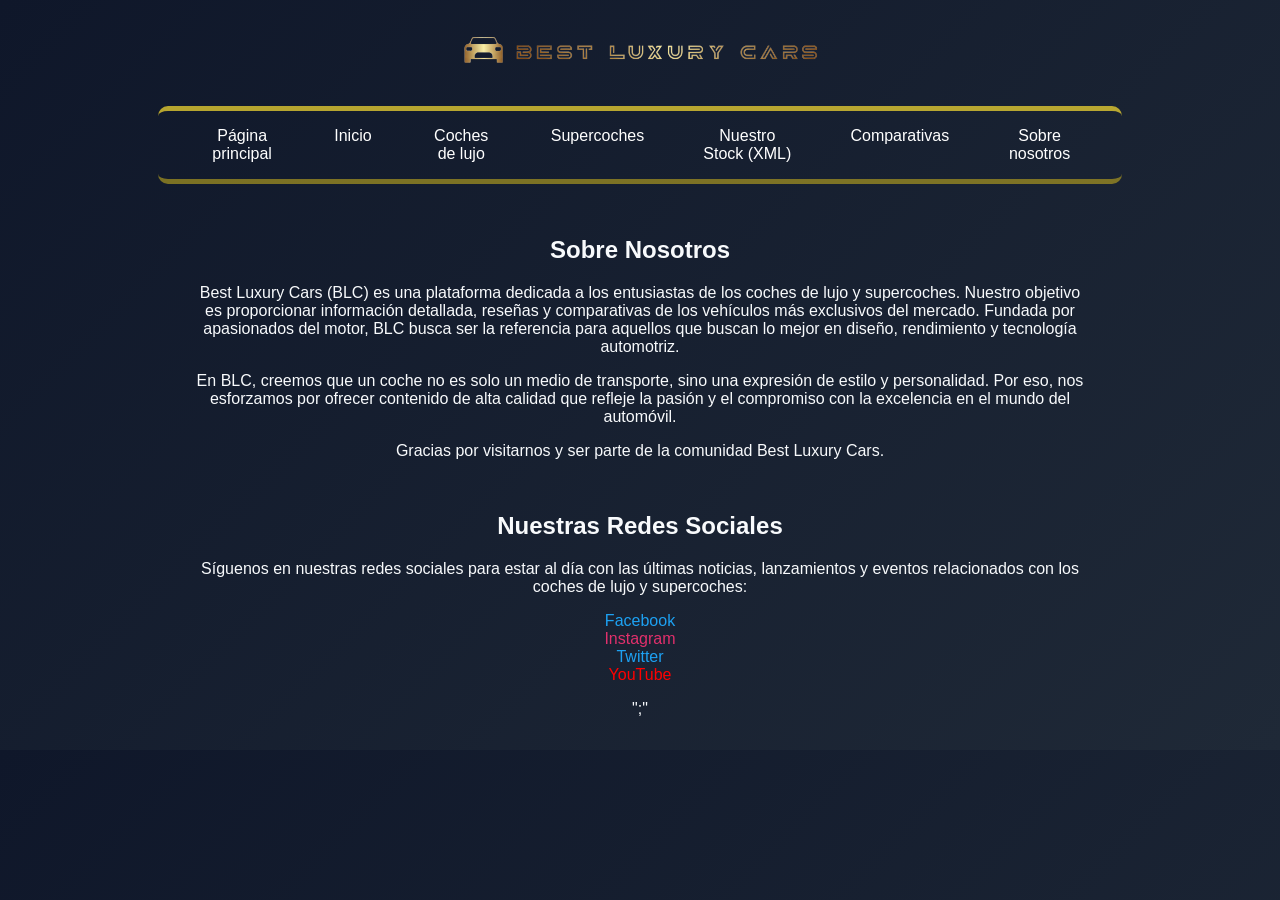
<file: Sobre-nosotros-BLC.html>
<!doctype html>
<html lang="es">
    <head>
        <meta charset="utf-8">
        <meta name="viewport" content="width=device-width, initial-scale=1">
        <title>INICIO BLC</title>
        <link rel="icon" href="Imagenes/LOGOCOCHE1.png" type="image/png">
            <style>
                /* estilos generales */
                body {
                    display: flex;
                    flex-direction: column;
                    justify-content: flex-start; 
                    align-items: center;
                    text-align: center;
               
                    font-family: "Segoe UI", Roboto, Arial, sans-serif;
                    background: linear-gradient(135deg, #0f172a 0%, #1f2937 100%);
                    color: #f8fafc;
                    margin: 0;
                    padding: 2rem;
                }
                .logo {
                display: block;
                max-width: 360px; 
                width: 100%;
                height: auto;
                margin-bottom: 1.25rem; 
                }
                nav {
                    border-style: outset none outset none;
                    border-width: 5px;
                    border-color: #ffe331b1;
                    border-radius: 10px;
                    padding: 1rem 2rem;
                    margin-top: 1rem;
                    max-width: 900px;
                    width: 100%;
                    display: flex;  
                    justify-content: center;
                    gap: 1.5rem;
                    font-family: 'Franklin Gothic Medium', 'Arial Narrow', Arial, sans-serif;
                }
            </style>
    </head>
    <body> 
        <a href="INDEX-BLC.html">
            <img src="Imagenes/LOGO-BLC3.png"  class="logo">
        </a>
        <nav>
            <a href="INDEX-BLC.html" style="color: #ffffff; text-decoration: none; margin: 0 1rem;">Página principal</a>
            <a href="INICIO-BLC.html" style="color: #ffffff; text-decoration: none; margin: 0 1rem;">Inicio</a>
            <a href="" style="color: #ffffff; text-decoration: none; margin: 0 1rem;">Coches de lujo</a>
            <a href="" style="color: #ffffff; text-decoration: none; margin: 0 1rem;">Supercoches</a>
            <a href="stock.xml" style="color: #ffffff; text-decoration: none; margin: 0 1rem;">Nuestro Stock (XML)</a>
            <a href="" style="color: #ffffff; text-decoration: none; margin: 0 1rem;">Comparativas</a>
            <a href="" style="color: #ffffff; text-decoration: none; margin: 0 1rem;">Sobre nosotros</a>
        </nav>
        <section name="Sobre nosotros" style="margin-top: 2rem; max-width: 900px; text-align: center;">
            <h2>Sobre Nosotros</h2>
            <p>Best Luxury Cars (BLC) es una plataforma dedicada a los entusiastas de los coches de lujo y supercoches. Nuestro objetivo es proporcionar información detallada, reseñas y comparativas de los vehículos más exclusivos del mercado. Fundada por apasionados del motor, BLC busca ser la referencia para aquellos que buscan lo mejor en diseño, rendimiento y tecnología automotriz.</p>
            <p>En BLC, creemos que un coche no es solo un medio de transporte, sino una expresión de estilo y personalidad. Por eso, nos esforzamos por ofrecer contenido de alta calidad que refleje la pasión y el compromiso con la excelencia en el mundo del automóvil.</p>
            <p>Gracias por visitarnos y ser parte de la comunidad Best Luxury Cars.</p>
        </section>
        <section name="Redes sociales" style="margin-top: 1rem;max-width: 900px; text-align: center;">
            <h2>Nuestras Redes Sociales</h2>
            <p>Síguenos en nuestras redes sociales para estar al día con las últimas noticias, lanzamientos y eventos relacionados con los coches de lujo y supercoches:</p>
            <ul style="list-style-type: none; padding: 0;">
                <li><a href="https://www.facebook.com/BestLuxuryCars" target="_blank" style="color: #1DA1F2; text-decoration: none;">Facebook</a></li>
                <li><a href="https://www.instagram.com/BestLuxuryCars" target="_blank" style="color: #E1306C; text-decoration: none;">Instagram</a></li>
                <li><a href="https://www.twitter.com/BestLuxuryCars" target="_blank" style="color: #1DA1F2; text-decoration: none;">Twitter</a></li>
                <li><a href="https://www.youtube.com/BestLuxuryCars" target="_blank" style="color: #FF0000; text-decoration: none;">YouTube</a></li>
            </ul>
        </section>";"
    </body>
</html>
</file>
